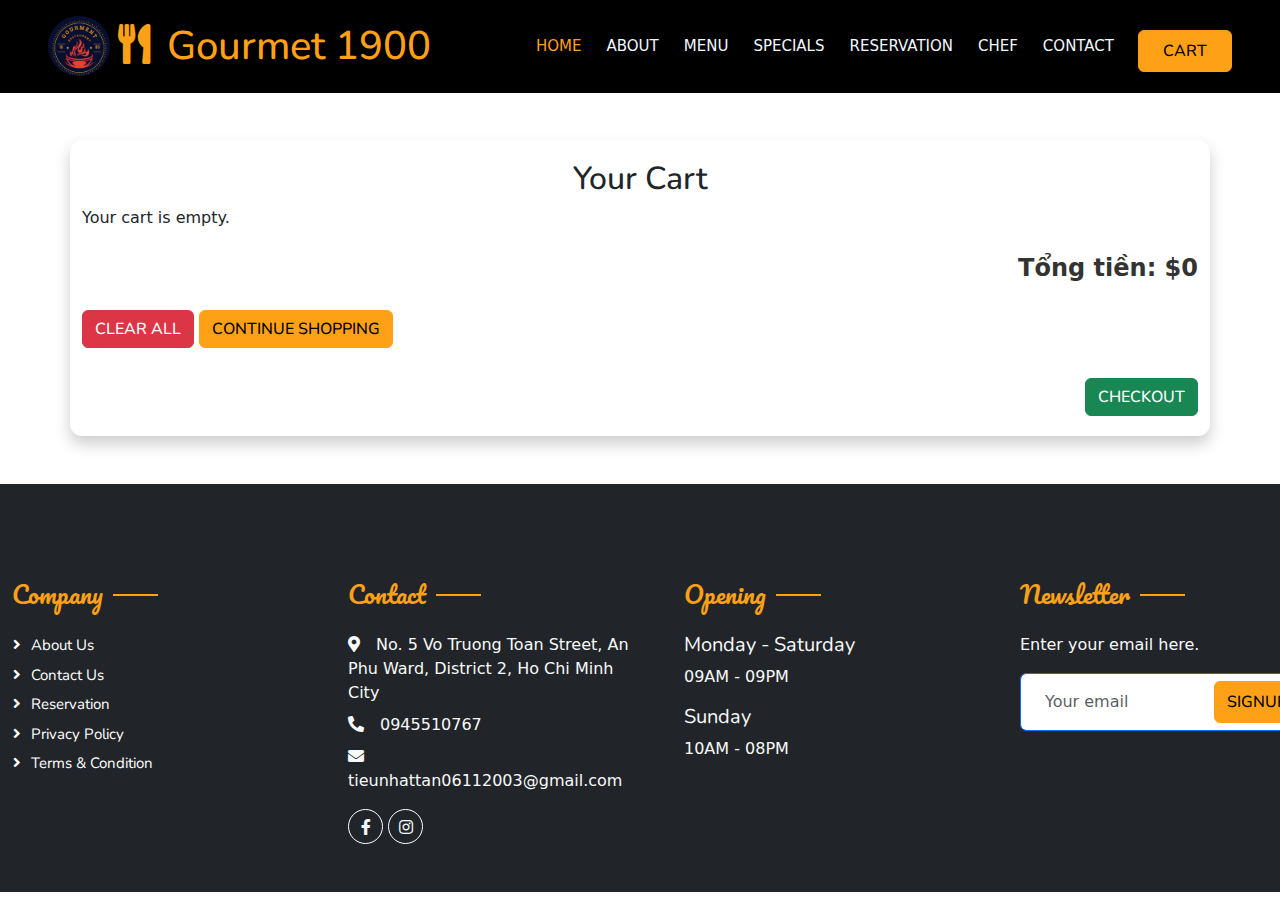
<file: cart.html>
<!DOCTYPE html>
<html lang="en">
<head>
    <meta charset="UTF-8" />
    <meta name="viewport" content="width=device-width, initial-scale=1.0" />
    <title>Giỏ Hàng</title>
    <link rel="stylesheet" href="css/bootstrap.min.css" />
    <link href="logo/logo-bor.png" rel="icon" />
    <link rel="stylesheet" href="css/style.css" />
    <link href="https://cdnjs.cloudflare.com/ajax/libs/font-awesome/5.10.0/css/all.min.css" rel="stylesheet" />
    <style>
        body {
            background-color: #eef2f3;
            font-family: 'Arial', sans-serif;
        }

        .container {
            max-width: 800px;
            margin: 20px auto;
            padding: 20px;
            background-color: #ffffff;
            border-radius: 12px;
            box-shadow: 0 8px 16px rgba(0, 0, 0, 0.2);
        }

        h2 {
            text-align: center;
            margin-bottom: 20px;
            color: #333;
        }

        .cart-item {
            display: flex;
            align-items: center;
            justify-content: space-between;
            padding: 15px 0;
            border-bottom: 1px solid #ddd;
        }

        .cart-item img {
            width: 80px;
            height: 80px;
            object-fit: cover;
            border-radius: 8px;
            margin-right: 15px;
        }

        .cart-item h5 {
            margin: 0;
            color: #007bff;
        }

        .cart-item p {
            margin: 5px 0;
            color: #555;
        }

        .cart-controls {
            display: flex;
            align-items: center;
            margin-left: auto;
        }

        .cart-controls button {
            margin-left: 5px;
            padding: 5px 10px;
            border-radius: 5px;
            border: none;
            font-size: 1rem;
            cursor: pointer;
            transition: background-color 0.3s;
        }

        .cart-controls .btn-success {
            background-color: #28a745;
            color: white;
        }

        .cart-controls .btn-warning {
            background-color: #ffc107;
            color: black;
        }

        .cart-controls .btn-danger {
            background-color: #dc3545;
            color: white;
        }

        .cart-controls button:hover {
            opacity: 0.8;
        }

        .total-amount {
            text-align: right;
            font-size: 1.5em;
            font-weight: bold;
            margin-top: 20px;
            color: #333;
        }

        .checkout-button {
            display: flex;
            justify-content: flex-end;
            margin-top: 20px;
        }

        .btn-danger, .btn-primary, .btn-success {
            margin-top: 10px;
        }
    </style>
</head>
<body>
    <!-- Placeholder for Header -->
    <div id="header-placeholder" style="margin-bottom: 140px;"> </div>

    <div class="container my-5">
        <h2> Your Cart</h2>
        <div id="cart-items"></div>
        <div class="total-amount" id="total-amount"> Total: $0</div>
        <button class="btn btn-danger mt-4" onclick="clearCart()">CLEAR ALL</button>
        <a href="index.html" class="btn btn-primary mt-4"> CONTINUE SHOPPING</a>
        <div class="checkout-button">
            <a href="checkout.html" class="btn btn-success">CHECKOUT</a>
        </div>
    </div>

    <!-- Placeholder for Footer -->
    <div id="footer-placeholder"></div>

    <!-- JavaScript -->
    <script>
        // Load header and footer from separate HTML files
        fetch("navbar.html")
            .then(response => response.text())
            .then(data => {
                document.getElementById("header-placeholder").innerHTML = data;
            })
            .catch(error => console.error("Error loading header:", error));

        fetch("footer.html")
            .then(response => response.text())
            .then(data => {
                document.getElementById("footer-placeholder").innerHTML = data;
            })
            .catch(error => console.error("Error loading footer:", error));

        function loadCart() {
            const cart = JSON.parse(localStorage.getItem("cart")) || [];
            const cartItemsContainer = document.getElementById("cart-items");
            const totalAmountContainer = document.getElementById("total-amount");
            let totalAmount = 0;

            if (cart.length === 0) {
                cartItemsContainer.innerHTML = "<p> Your cart is empty.</p>";
                totalAmountContainer.textContent = "Tổng tiền: $0";
                return;
            }

            cartItemsContainer.innerHTML = "";
            cart.forEach((item, index) => {
                totalAmount += item.price * item.quantity;
                const cartItem = document.createElement("div");
                cartItem.className = "cart-item";
                cartItem.innerHTML = `
                    <img src="${item.image}" alt="${item.name}">
                    <div>
                        <h5>${item.name}</h5>
                        <p>Giá: $${item.price}</p>
                        <p>Số lượng: ${item.quantity}</p>
                    </div>
                    <div class="cart-controls">
                        <button class="btn btn-success btn-sm" onclick="updateQuantity(${index}, 1)">+</button>
                        <button class="btn btn-warning btn-sm" onclick="updateQuantity(${index}, -1)">-</button>
                        <button class="btn btn-danger btn-sm" onclick="removeFromCart(${index})">Xóa</button>
                    </div>
                `;
                cartItemsContainer.appendChild(cartItem);
            });

            // Display total amount
            totalAmountContainer.textContent = `Tổng tiền: $${totalAmount.toFixed(2)}`;
        }

        function updateQuantity(index, change) {
            let cart = JSON.parse(localStorage.getItem("cart")) || [];
            if (cart[index]) {
                cart[index].quantity += change;
                if (cart[index].quantity <= 0) {
                    cart.splice(index, 1); // Remove item if quantity <= 0
                }
                localStorage.setItem("cart", JSON.stringify(cart));
                loadCart();
            }
        }

        function removeFromCart(index) {
            let cart = JSON.parse(localStorage.getItem("cart")) || [];
            cart.splice(index, 1);  // Remove item at the specified index
            localStorage.setItem("cart", JSON.stringify(cart));
            loadCart();  // Refresh cart display
        }

        function clearCart() {
            localStorage.removeItem("cart");
            loadCart();
        }

        window.onload = loadCart;
    </script>

    <!-- JavaScript Libraries -->
    <script src="https://code.jquery.com/jquery-3.4.1.min.js"></script>
    <script src="https://cdn.jsdelivr.net/npm/bootstrap@5.0.2/dist/js/bootstrap.bundle.min.js"></script>
</body>
</html>
</file>
<file: css/style.css>
/********** Template CSS **********/
:root {
    --primary: #FEA116;
    --light: #F1F8FF;
    --dark: #0F172B;
}

.ff-secondary {
    font-family: 'Pacifico', cursive;
}

.fw-medium {
    font-weight: 600 !important;
}

.fw-semi-bold {
    font-weight: 700 !important;
}

.back-to-top {
    position: fixed;
    display: none;
    right: 45px;
    bottom: 45px;
    z-index: 99;
}


/*** Spinner ***/
#spinner {
    opacity: 0;
    visibility: hidden;
    transition: opacity .5s ease-out, visibility 0s linear .5s;
    z-index: 99999;
}

#spinner.show {
    transition: opacity .5s ease-out, visibility 0s linear 0s;
    visibility: visible;
    opacity: 1;
}


/*** Button ***/
.btn {
    font-family: 'Nunito', sans-serif;
    font-weight: 500;
    text-transform: uppercase;
    transition: .5s;
}

.btn.btn-primary,
.btn.btn-secondary {
    color: #FFFFFF;
}

.btn-square {
    width: 38px;
    height: 38px;
}

.btn-sm-square {
    width: 32px;
    height: 32px;
}

.btn-lg-square {
    width: 48px;
    height: 48px;
}

.btn-square,
.btn-sm-square,
.btn-lg-square {
    padding: 0;
    display: flex;
    align-items: center;
    justify-content: center;
    font-weight: normal;
    border-radius: 2px;
}


/*** Navbar ***/
.navbar-dark .navbar-nav .nav-link {
    position: relative;
    margin-left: 25px;
    padding: 35px 0;
    font-size: 15px;
    color: var(--light) !important;
    text-transform: uppercase;
    font-weight: 500;
    outline: none;
    transition: .5s;
}

.sticky-top.navbar-dark .navbar-nav .nav-link {
    padding: 20px 0;
}

.navbar-dark .navbar-nav .nav-link:hover,
.navbar-dark .navbar-nav .nav-link.active {
    color: var(--primary) !important;
}

.navbar-dark .navbar-brand img {
    max-height: 60px;
    transition: .5s;
}

.sticky-top.navbar-dark .navbar-brand img {
    max-height: 45px;
}

@media (max-width: 991.98px) {
    .sticky-top.navbar-dark {
        position: relative;
    }

    .navbar-dark .navbar-collapse {
        margin-top: 15px;
        border-top: 1px solid rgba(255, 255, 255, .1)
    }

    .navbar-dark .navbar-nav .nav-link,
    .sticky-top.navbar-dark .navbar-nav .nav-link {
        padding: 10px 0;
        margin-left: 0;
    }

    .navbar-dark .navbar-brand img {
        max-height: 45px;
    }
}

@media (min-width: 992px) {
    .navbar-dark {
        position: absolute;
        width: 100%;
        top: 0;
        left: 0;
        z-index: 999;
        background: transparent !important;
    }
    
    .sticky-top.navbar-dark {
        position: fixed;
        background: var(--dark) !important;
    }
}


/*** Hero Header ***/
.hero-header {
    background: linear-gradient(rgba(15, 23, 43, .9), rgba(15, 23, 43, .9)), url(../img/bg-hero.jpg);
    background-position: center center;
    background-repeat: no-repeat;
    background-size: cover;
}

.hero-header img {
    animation: imgRotate 50s linear infinite;
}

@keyframes imgRotate { 
    100% { 
        transform: rotate(360deg); 
    } 
}

.breadcrumb-item + .breadcrumb-item::before {
    color: rgba(255, 255, 255, .5);
}


/*** Section Title ***/
.section-title {
    position: relative;
    display: inline-block;
}

.section-title::before {
    position: absolute;
    content: "";
    width: 45px;
    height: 2px;
    top: 50%;
    left: -55px;
    margin-top: -1px;
    background: var(--primary);
}

.section-title::after {
    position: absolute;
    content: "";
    width: 45px;
    height: 2px;
    top: 50%;
    right: -55px;
    margin-top: -1px;
    background: var(--primary);
}

.section-title.text-start::before,
.section-title.text-end::after {
    display: none;
}


/*** Service ***/
.service-item {
    box-shadow: 0 0 45px rgba(0, 0, 0, .08);
    transition: .5s;
}

.service-item:hover {
    background: var(--primary);
}

.service-item * {
    transition: .5s;
}

.service-item:hover * {
    color: var(--light) !important;
}


/*** Food Menu ***/
.nav-pills .nav-item .active {
    border-bottom: 2px solid var(--primary);
}


/*** Youtube Video ***/
.video {
    position: relative;
    height: 100%;
    min-height: 500px;
    background: linear-gradient(rgba(15, 23, 43, .1), rgba(15, 23, 43, .1)), url(../img/video.jpg);
    background-position: center center;
    background-repeat: no-repeat;
    background-size: cover;
}

.video .btn-play {
    position: absolute;
    z-index: 3;
    top: 50%;
    left: 50%;
    transform: translateX(-50%) translateY(-50%);
    box-sizing: content-box;
    display: block;
    width: 32px;
    height: 44px;
    border-radius: 50%;
    border: none;
    outline: none;
    padding: 18px 20px 18px 28px;
}

.video .btn-play:before {
    content: "";
    position: absolute;
    z-index: 0;
    left: 50%;
    top: 50%;
    transform: translateX(-50%) translateY(-50%);
    display: block;
    width: 100px;
    height: 100px;
    background: var(--primary);
    border-radius: 50%;
    animation: pulse-border 1500ms ease-out infinite;
}

.video .btn-play:after {
    content: "";
    position: absolute;
    z-index: 1;
    left: 50%;
    top: 50%;
    transform: translateX(-50%) translateY(-50%);
    display: block;
    width: 100px;
    height: 100px;
    background: var(--primary);
    border-radius: 50%;
    transition: all 200ms;
}

.video .btn-play img {
    position: relative;
    z-index: 3;
    max-width: 100%;
    width: auto;
    height: auto;
}

.video .btn-play span {
    display: block;
    position: relative;
    z-index: 3;
    width: 0;
    height: 0;
    border-left: 32px solid var(--dark);
    border-top: 22px solid transparent;
    border-bottom: 22px solid transparent;
}

@keyframes pulse-border {
    0% {
        transform: translateX(-50%) translateY(-50%) translateZ(0) scale(1);
        opacity: 1;
    }

    100% {
        transform: translateX(-50%) translateY(-50%) translateZ(0) scale(1.5);
        opacity: 0;
    }
}

#videoModal {
    z-index: 99999;
}

#videoModal .modal-dialog {
    position: relative;
    max-width: 800px;
    margin: 60px auto 0 auto;
}

#videoModal .modal-body {
    position: relative;
    padding: 0px;
}

#videoModal .close {
    position: absolute;
    width: 30px;
    height: 30px;
    right: 0px;
    top: -30px;
    z-index: 999;
    font-size: 30px;
    font-weight: normal;
    color: #FFFFFF;
    background: #000000;
    opacity: 1;
}


/*** Team ***/
.team-item {
    box-shadow: 0 0 45px rgba(0, 0, 0, .08);
    height: calc(100% - 38px);
    transition: .5s;
}

.team-item img {
    transition: .5s;
}

.team-item:hover img {
    transform: scale(1.1);
}

.team-item:hover {
    height: 100%;
}

.team-item .btn {
    border-radius: 38px 38px 0 0;
}


/*** Testimonial ***/
.testimonial-carousel .owl-item .testimonial-item,
.testimonial-carousel .owl-item.center .testimonial-item * {
    transition: .5s;
}

.testimonial-carousel .owl-item.center .testimonial-item {
    background: var(--primary) !important;
    border-color: var(--primary) !important;
}

.testimonial-carousel .owl-item.center .testimonial-item * {
    color: var(--light) !important;
}

.testimonial-carousel .owl-dots {
    margin-top: 24px;
    display: flex;
    align-items: flex-end;
    justify-content: center;
}

.testimonial-carousel .owl-dot {
    position: relative;
    display: inline-block;
    margin: 0 5px;
    width: 15px;
    height: 15px;
    border: 1px solid #CCCCCC;
    border-radius: 15px;
    transition: .5s;
}

.testimonial-carousel .owl-dot.active {
    background: var(--primary);
    border-color: var(--primary);
}


/*** Footer ***/
.footer .btn.btn-social {
    margin-right: 5px;
    width: 35px;
    height: 35px;
    display: flex;
    align-items: center;
    justify-content: center;
    color: var(--light);
    border: 1px solid #FFFFFF;
    border-radius: 35px;
    transition: .3s;
}

.footer .btn.btn-social:hover {
    color: var(--primary);
}

.footer .btn.btn-link {
    display: block;
    margin-bottom: 5px;
    padding: 0;
    text-align: left;
    color: #FFFFFF;
    font-size: 15px;
    font-weight: normal;
    text-transform: capitalize;
    transition: .3s;
}

.footer .btn.btn-link::before {
    position: relative;
    content: "\f105";
    font-family: "Font Awesome 5 Free";
    font-weight: 900;
    margin-right: 10px;
}

.footer .btn.btn-link:hover {
    letter-spacing: 1px;
    box-shadow: none;
}

.footer .copyright {
    padding: 25px 0;
    font-size: 15px;
    border-top: 1px solid rgba(256, 256, 256, .1);
}

.footer .copyright a {
    color: var(--light);
}

.footer .footer-menu a {
    margin-right: 15px;
    padding-right: 15px;
    border-right: 1px solid rgba(255, 255, 255, .1);
}

.footer .footer-menu a:last-child {
    margin-right: 0;
    padding-right: 0;
    border-right: none;
}
.footer {
    width: 1320px; /* Đảm bảo footer chiếm toàn bộ chiều ngang */
    left: 0; /* Đảm bảo footer nằm sát bên trái */
    right: 0; /* Đảm bảo footer nằm sát bên phải */
    bottom: 0; /* Đẩy footer xuống dưới cùng của trang */
    position: relative; /* Hoặc fixed nếu bạn muốn nó luôn ở dưới cùng */
}
</file>
